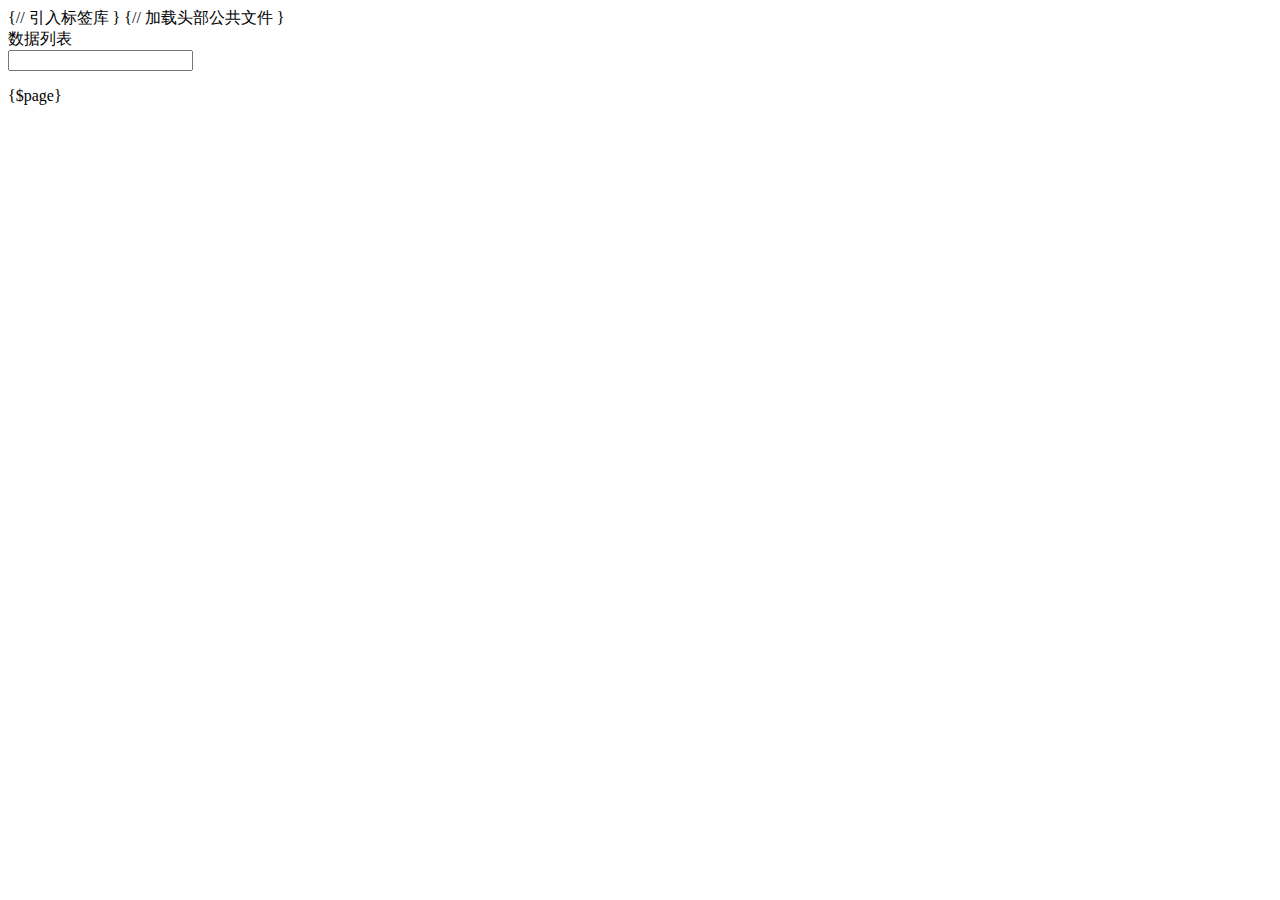
<file: ms/Tpl/Form/index.html>
{// 引入标签库 }
<tagLib name="html" />
{// 加载头部公共文件 }
<include file="Public:header" />
<!-- 菜单区域  -->

<!-- 主页面开始 -->
<div id="main" class="main" >

<!-- 主体内容  -->
<div class="content" >
<div class="title">数据列表</div>
<!--  功能操作区域  -->
<div class="operate" >
<html:imageBtn name="add" value="新增" click="add()" style="impBtn hMargin fLeft shadow" />
<html:imageBtn name="edit" value="编辑" click="edit()" style="impBtn hMargin fLeft shadow" />
<html:imageBtn name="delete" value="删除" click="foreverdel()" style="impBtn hMargin fLeft shadow" />
<!-- 查询区域 -->
<div class="fRig">
<form method='post' action="__URL__">
<div class="fLeft"><span id="key"><input type="text" name="name" title="组名" class="medium" ></span></div>
<html:imageBtn type="submit" name="search" value="查询" style="impBtn hMargin fLeft shadow" />
</div>
<!-- 高级查询区域 -->
<div  id="searchM" class=" none search cBoth" >
</div>
</form>
</div>
<!-- 功能操作区域结束 -->

<!-- 列表显示区域  -->
<div class="list" >
<html:list id="checkList" name="user" style="list" checkbox="true" action="true" datasource="list" show="id:编号|8%,title:标题:edit,create_time|toDate='y-m-d':发表时间,status|getStatus:状态" actionlist="status|showStatus=$user['id'],edit:编辑:id" />
</div>
<!--  分页显示区域 -->
<div class="page">{$page}</div>
<!-- 列表显示区域结束 -->
</div>
<!-- 主体内容结束 -->
</div>
<!-- 主页面结束 -->
</file>
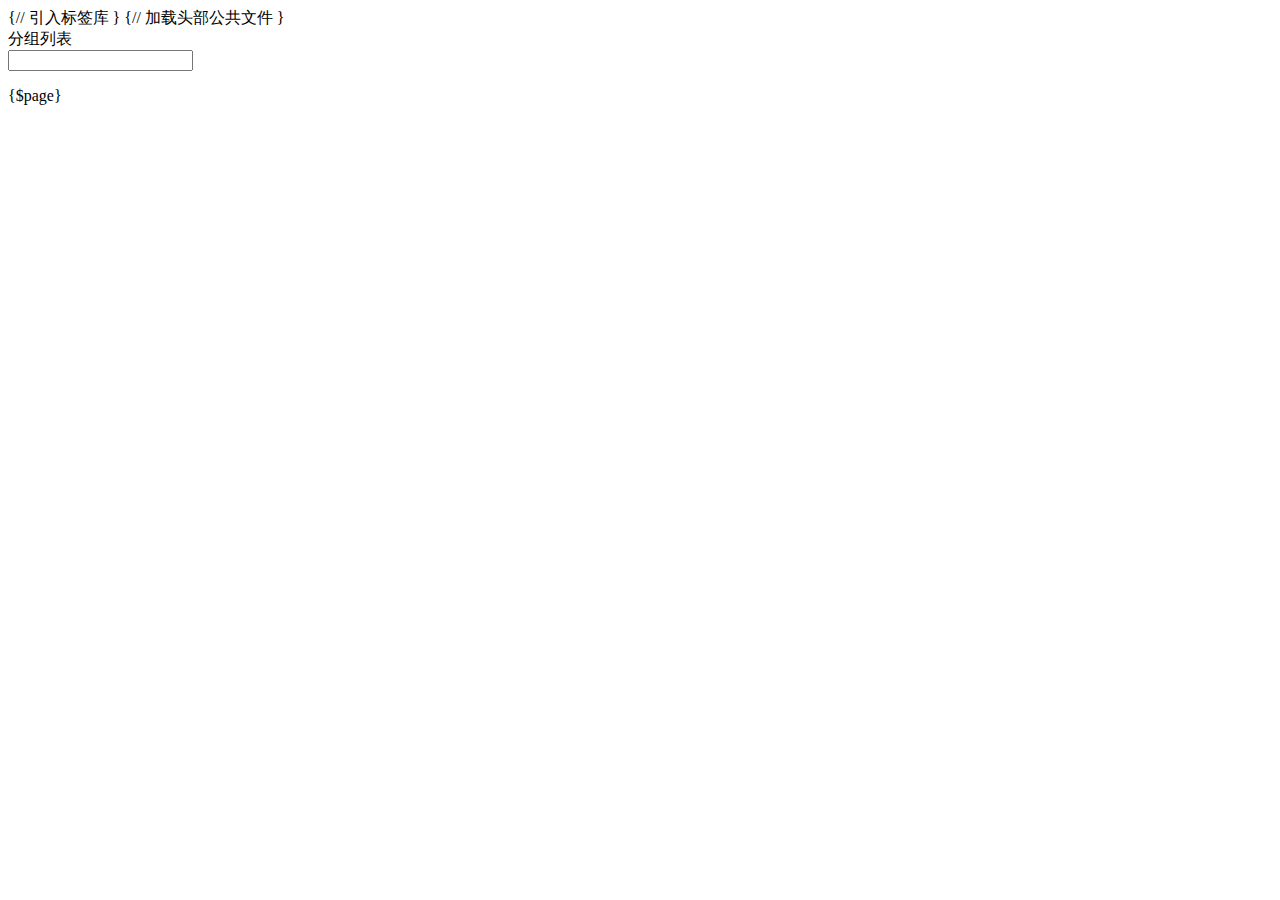
<file: ms/Tpl/Group/index.html>
{// 引入标签库 }
<tagLib name="html" />
{// 加载头部公共文件 }
<include file="Public:header" />
<!-- 主页面开始 -->
<div id="main" class="main" >
<!-- 主体内容  -->
<div class="content" >
<div class="title"> 分组列表</div>
<!--  功能操作区域  -->
<div class="operate" >
<html:imageBtn name="add" value="新增" click="add()" style="impBtn hMargin fLeft shadow" />
<html:imageBtn name="edit" value="编辑" click="edit()" style="impBtn hMargin fLeft shadow" />
<html:imageBtn name="delete" value="删除" click="del()" style="impBtn hMargin fLeft shadow" />
<html:imageBtn name="sort" value="排序" click="sort()" style="impBtn hMargin fLeft shadow" />
<html:imageBtn name="sort" value="缓存" click="cache()" style="impBtn hMargin fLeft shadow" />
<!-- 查询区域 -->
<div class="fRig">
<form method='post' action="__URL__">
<div class="fLeft"><span id="key"><input type="text" title="名称查询" name="name" class="medium" ></span></div>
<html:imageBtn type="submit" name="search" value="查询" style="impBtn hMargin fLeft shadow" />
</div>
</form>
</div>
<!-- 功能操作区域结束 -->

<!-- 列表显示区域  -->
<div class="list" >
<div id="result" class="result none"></div>
<html:list id="checkList" name="group" style="list" checkbox="true" action="true" datasource="list" show="id:编号|10%,name:名称:edit,title:说明,sort:排序,status|getStatus:状态" actionlist="status|showStatus=$group['id']" />
</div>
<!--  分页显示区域 -->
<div class="page">{$page}</div>
<!-- 列表显示区域结束 -->
</div>
<!-- 主体内容结束 -->
</div>
<!-- 主页面结束 -->
</file>
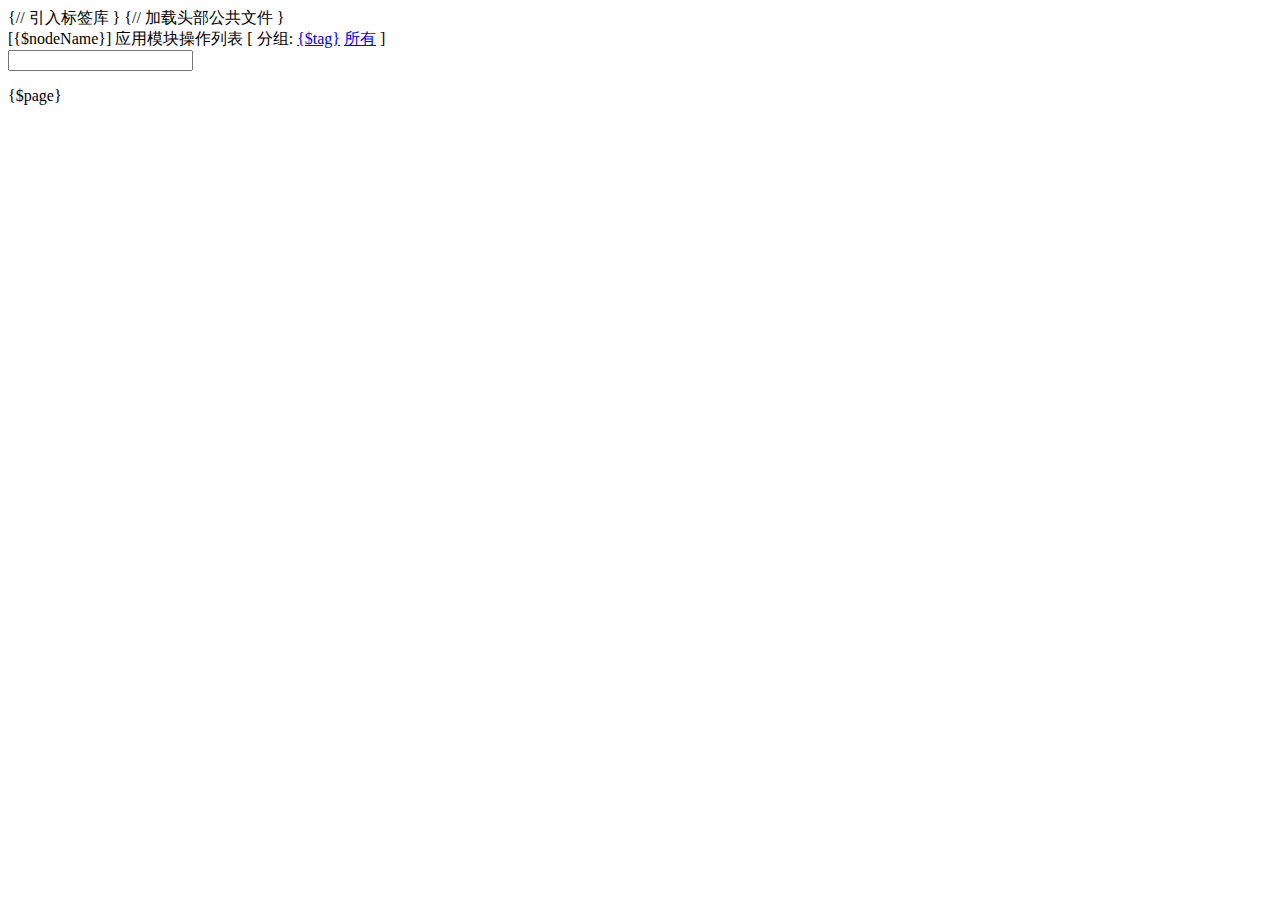
<file: ms/Tpl/Node/index.html>
{// 引入标签库 }
<tagLib name="html" />
{// 加载头部公共文件 }
<include file="Public:header" />
<!-- 主页面开始 -->
<div id="main" class="main" >
<!-- 主体内容  -->
<div class="content" >
<div class="title"><present name="nodeName">[{$nodeName}] </present><eq name="level" value="1">应用</eq><eq name="level" value="2">模块</eq><eq name="level" value="3">操作</eq>列表 <span style="font-weight:normal">[ 分组:&nbsp;<volist name="groupList" id="tag"><a href="__URL__/index/group_id/{$key}">{$tag}</a>&nbsp;</volist><a href="__URL__">所有</a> ] </span></div>
<!--  功能操作区域  -->
<div class="operate" >
<html:imageBtn name="add" value="新增" click="add()" style="impBtn hMargin fLeft shadow" />
<html:imageBtn name="edit" value="编辑" click="edit()" style="impBtn hMargin fLeft shadow" />
<html:imageBtn name="delete" value="删除" click="del()" style="impBtn hMargin fLeft shadow" />
<html:imageBtn name="sort" value="排序" click="sort()" style="impBtn hMargin fLeft shadow" />
<!-- 查询区域 -->
<div class="fRig">
<form method='post' action="__URL__">
<div class="fLeft"><span id="key"><input type="text" name="name" title="名称查询" class="medium" ></span></div>
<html:imageBtn type="submit" name="search" value="查询" style="impBtn hMargin fLeft shadow" />
</div>
<!-- 高级查询区域 -->
<div  id="searchM" class=" none search cBoth" >
</div>

</form>
</div>
<!-- 功能操作区域结束 -->

<!-- 列表显示区域  -->
<div class="list" >
<div id="result" class="result none"></div>
<html:list id="checkList" name="node" style="list" checkbox="true" action="true" datasource="list" show="id:编号|10%,name:名称:child,title:显示名:edit,group_id|getNodeGroupName:分组,sort:序号,status|getStatus:状态" actionlist="status|showStatus=$node['id'],edit:编辑:id" />
</div>
<!--  分页显示区域 -->
<div class="page">{$page}</div>
<!-- 列表显示区域结束 -->
</div>
<!-- 主体内容结束 -->
</div>
<!-- 主页面结束 -->
</file>
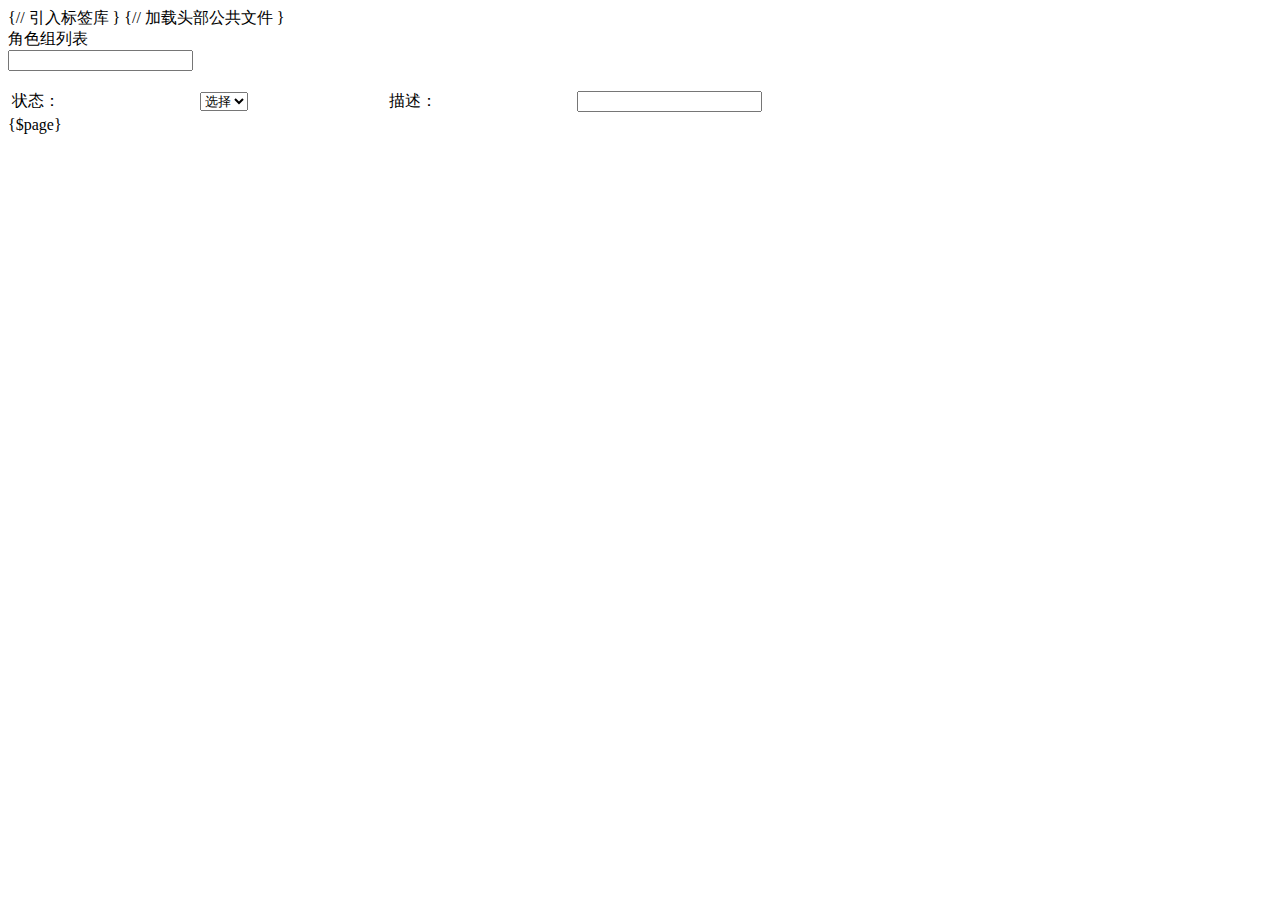
<file: ms/Tpl/Role/index.html>
{// 引入标签库 }
<tagLib name="html" />
{// 加载头部公共文件 }
<include file="Public:header" />
<!-- 菜单区域  -->

<!-- 主页面开始 -->
<div id="main" class="main" >
<script language="JavaScript">
<!--
function getGroupUser(groupId){
location.href='__URL__/userList/id/'+groupId;
}
//-->
</script>
<!-- 主体内容  -->
<div class="content" >
<div class="title">角色组列表</div>
<!--  功能组区域  -->
<div class="operate" >
<html:imageBtn name="add" value="新增" click="add()" style="impBtn hMargin fLeft shadow" />
<html:imageBtn name="edit" value="编辑" click="edit()" style="impBtn hMargin fLeft shadow" />
<html:imageBtn name="delete" value="删除" click="del()" style="impBtn hMargin fLeft shadow" />
<!-- 查询区域 -->
<div class="fRig">
<form method=post action="__URL__">
<div class="fLeft"><span id="key"><input type="text" title="组名查询" name="name" class="medium" ></span></div>
<html:imageBtn name="search" type="submit" value="查询" style="impBtn hMargin fLeft shadow" />
<html:imageBtn name="adv" value="高级" id="showText" click="showHideSearch()" style="impBtn hMargin fLeft shadow" />
</div>
<!-- 高级查询区域 -->
<div  id="searchM" class=" none search cBoth" >
<table cellpadding="1" cellspacing="3" width="100%">
<tr>
	<td class="tRight">状态：</td>
	<td><select class="small bLeft" name="status_sign">
	<option value="">选择</option>
	<option value="1">正常</option>
	<option value="0">禁止</option>
	</select></td>
	<td class="tRight">描述：</td>
	<td ><input type="text" name="remark" class="large "></td>
</tr>
</table>
</div>

</form>
</div>
<!-- 功能组区域结束 -->

<!-- 列表显示区域  -->
<div class="list" >
<div id="result" class="result none"></div><html:list id="checkList" style="list" name="action" checkbox="true" action="true" datasource="list" show="id:编号|10%,name:组名:edit,status|getStatus:状态,remark:描述" actionlist="status|showStatus=$action['id'],id|app|授权,id|user|用户列表" />
</div>
<!--  分页显示区域 -->
<div class="page">{$page}</div>
<!-- 列表显示区域结束 -->
</div>
<!-- 主体内容结束 -->
</div>
<!-- 主页面结束 -->
</file>
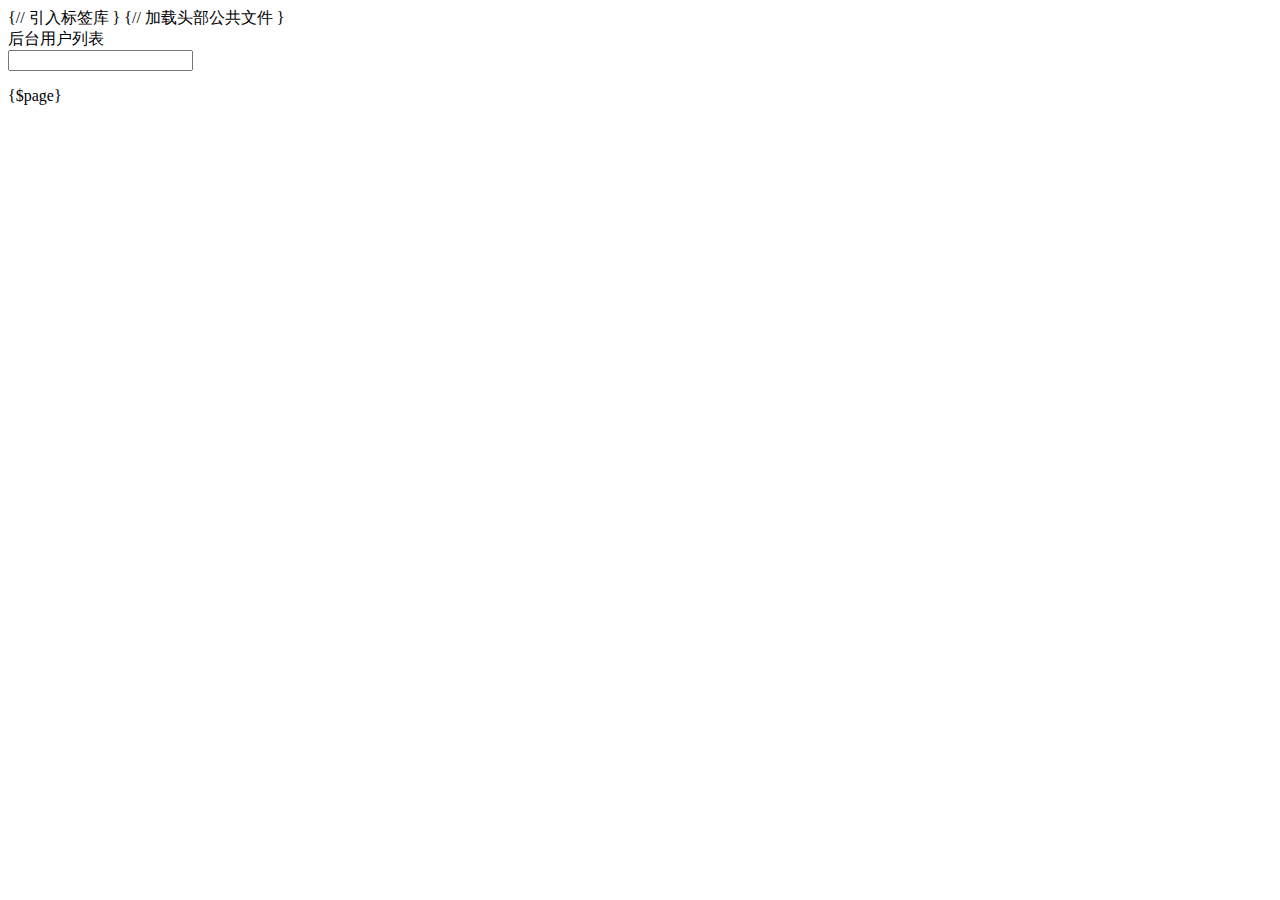
<file: ms/Tpl/User/index.html>
{// 引入标签库 }
<tagLib name="html" />
{// 加载头部公共文件 }
<include file="Public:header" />
<!-- 菜单区域  -->

<!-- 主页面开始 -->
<div id="main" class="main" >

<!-- 主体内容  -->
<div class="content" >
<div class="title">后台用户列表</div>
<!--  功能操作区域  -->
<div class="operate" >
<html:imageBtn name="add" value="新增" click="add()" style="impBtn hMargin fLeft shadow" />
<html:imageBtn name="edit" value="编辑" click="edit()" style="impBtn hMargin fLeft shadow" />
<html:imageBtn name="delete" value="删除" click="del()" style="impBtn hMargin fLeft shadow" />
<!-- 查询区域 -->
<div class="fRig">
<form method='post' action="__URL__">
<div class="fLeft"><span id="key"><input type="text" name="account" title="帐号查询" class="medium" ></span></div>
<html:imageBtn type="submit" name="search" value="查询" style="impBtn hMargin fLeft shadow" />
</div>
<!-- 高级查询区域 -->
<div  id="searchM" class=" none search cBoth" >
</div>
</form>
</div>
<!-- 功能操作区域结束 -->

<!-- 列表显示区域  -->
<div class="list" >
<html:list id="checkList" name="user" style="list" checkbox="true" action="true" datasource="list" show="id:编号|8%,account:用户名:edit,nickname:昵称,create_time|toDate='Y-m-d H#i#s':添加时间,last_login_time|toDate='Y-m-d H#i#s':上次登录,login_count:登录次数,status|getStatus:状态" actionlist="status|showStatus=$user['id']" />
</div>
<!--  分页显示区域 -->
<div class="page">{$page}</div>
<!-- 列表显示区域结束 -->
</div>
<!-- 主体内容结束 -->
</div>
<!-- 主页面结束 -->
</file>
